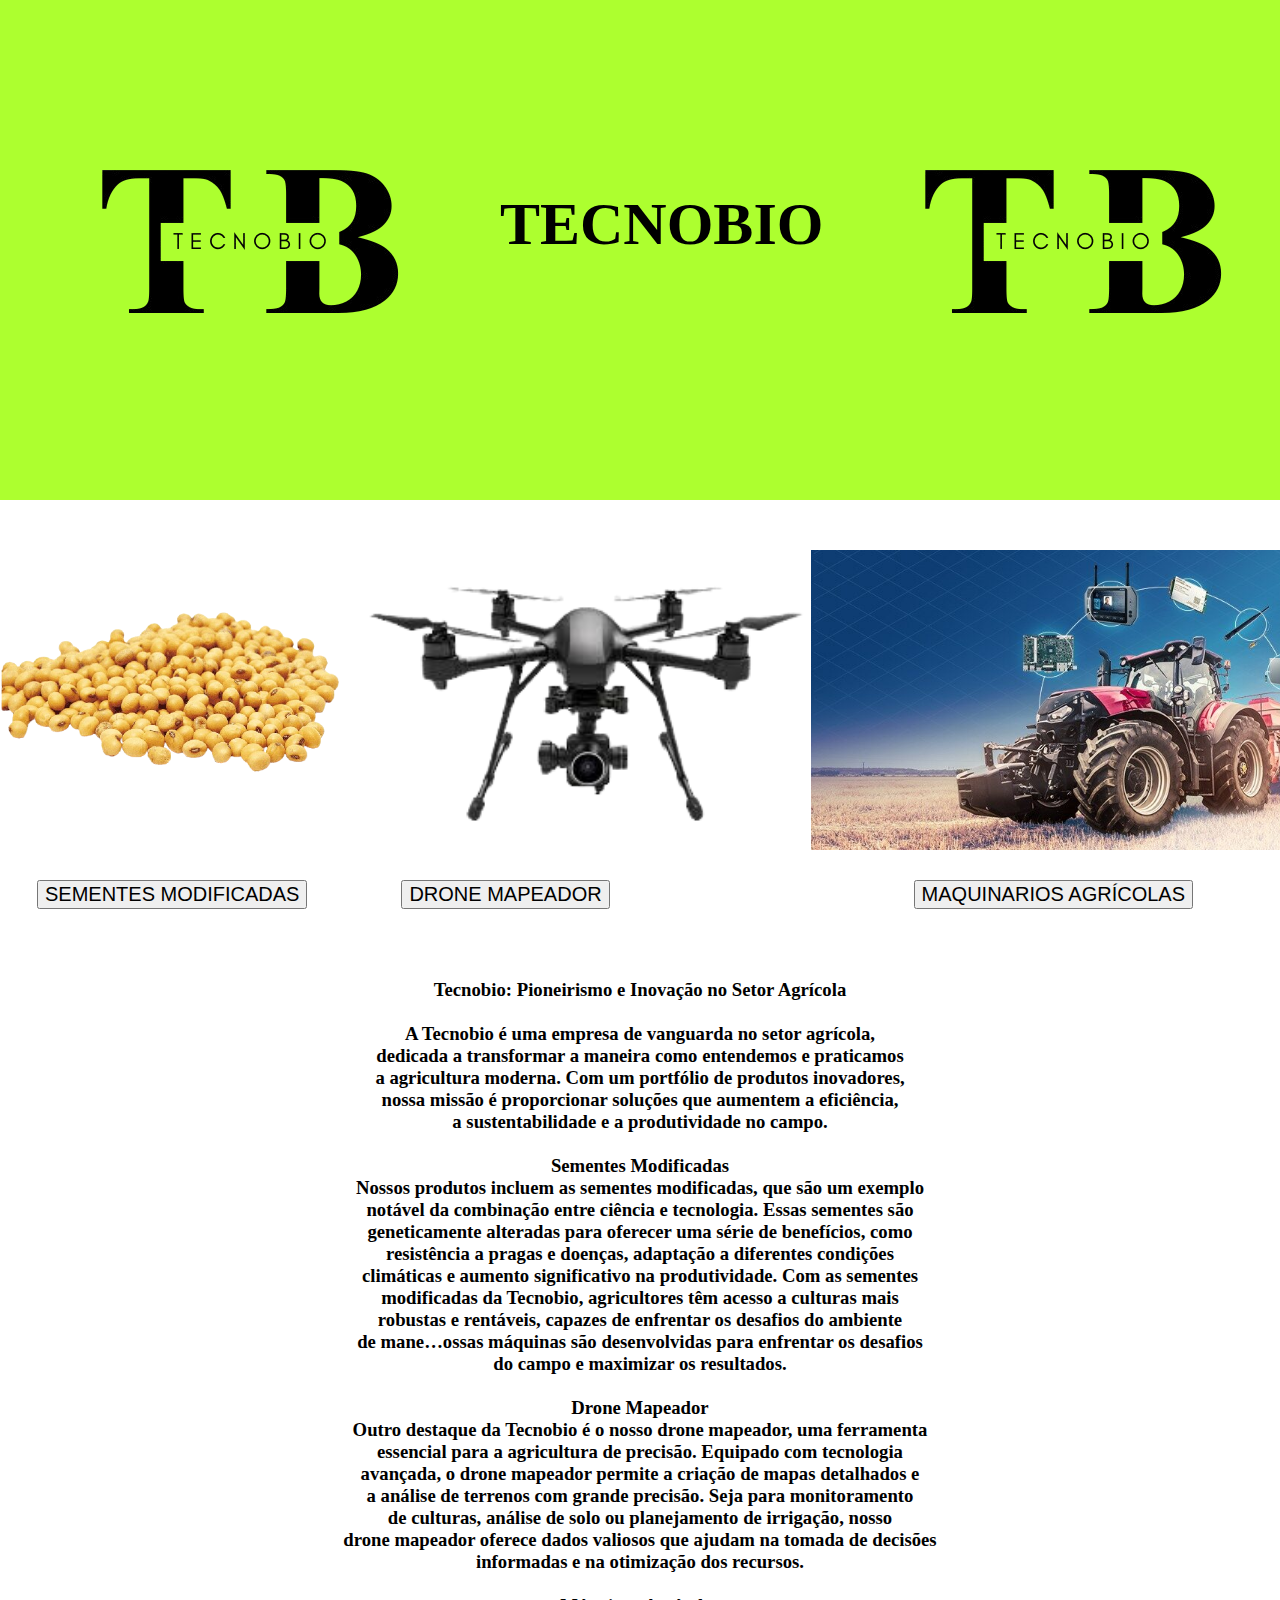
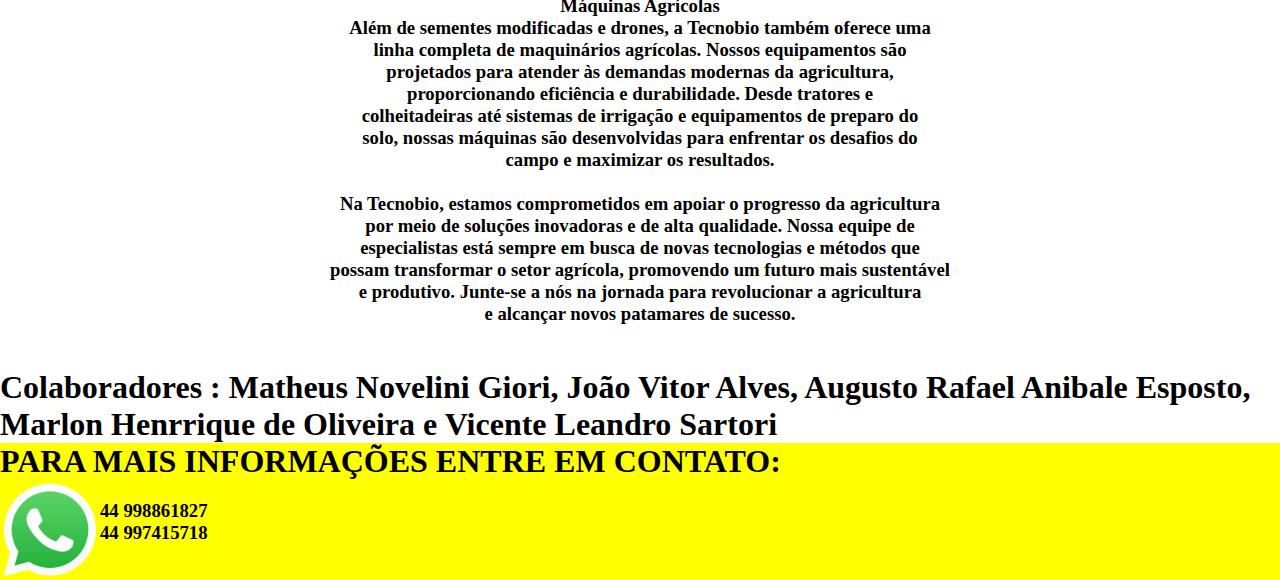
<file: index.html>
<!DOCTYPE html>
<html lang="en">
<head>
    <meta charset="UTF-8">
    <meta name="viewport" content="width=device-width, initial-scale=1.0">
    <title>Document</title>
    <link rel="stylesheet" href="style.css">
</head>
<body>

    <header class="cima" >

<img src="logo.png" alt="">


    <h1 class="title" >
TECNOBIO

    </h1>
    <img src="logo.png" alt="">


    </header>

<section class="sect1" >

<img class="soja1" src="soja.png" alt="">

<img class="drone1" src="drone.png" alt="">

<img class="maq1" src="4.jpg" alt="">

</section>

<section class="sect2" >



    <a href="augusto.html">




        <button class="sementes" >
      SEMENTES MODIFICADAS
    
        </button>
    
    
    </a>





<a href="matheus.html">




    <button class="drone" >
  DRONE MAPEADOR

    </button>


</a>






 
<a href="a.html">

    
    <button class="maqui" >
        MAQUINARIOS AGRÍCOLAS

    </button>
    
    


</a>





</section>




<section class="sect4" >


<h3 class texto >



    Tecnobio: Pioneirismo e Inovação no Setor Agrícola <br>
    <br>
    A Tecnobio é uma empresa de vanguarda no setor agrícola, <br>
    dedicada a transformar a maneira como entendemos e praticamos<br>
     a agricultura moderna. Com um portfólio de produtos inovadores,<br>
      nossa missão é proporcionar soluções que aumentem a eficiência,<br>
      a sustentabilidade e a produtividade no campo.<br>
      <br>
    Sementes Modificadas<br>
    
    Nossos produtos incluem as sementes modificadas, que são um exemplo <br>
    notável da combinação entre ciência e tecnologia. Essas sementes são <br>
    geneticamente alteradas para oferecer uma série de benefícios, como <br>
    resistência a pragas e doenças, adaptação a diferentes condições <br>
    climáticas e aumento significativo na produtividade. Com as sementes<br>
     modificadas da Tecnobio, agricultores têm acesso a culturas mais<br>
      robustas e rentáveis, capazes de enfrentar os desafios do ambiente<br>
       de mane…ossas máquinas são desenvolvidas para enfrentar os desafios<br>
        do campo e maximizar os resultados.<br>
        <br>
        Drone Mapeador<br>
        
        Outro destaque da Tecnobio é o nosso drone mapeador, uma ferramenta <br>
        essencial para a agricultura de precisão. Equipado com tecnologia <br>
        avançada, o drone mapeador permite a criação de mapas detalhados e <br>
        a análise de terrenos com grande precisão. Seja para monitoramento <br>
        de culturas, análise de solo ou planejamento de irrigação, nosso <br>
        drone mapeador oferece dados valiosos que ajudam na tomada de decisões<br>
         informadas e na otimização dos recursos.<br>
         <br>
        Máquinas Agrícolas<br>
        
        Além de sementes modificadas e drones, a Tecnobio também oferece uma <br>
        linha completa de maquinários agrícolas. Nossos equipamentos são <br>
        projetados para atender às demandas modernas da agricultura, <br>
        proporcionando eficiência e durabilidade. Desde tratores e <br>
        colheitadeiras até sistemas de irrigação e equipamentos de preparo do<br>
         solo, nossas máquinas são desenvolvidas para enfrentar os desafios do<br>
          campo e maximizar os resultados.<br>
        
        



    <br>
    Na Tecnobio, estamos comprometidos em apoiar o progresso da agricultura<br>
     por meio de soluções inovadoras e de alta qualidade. Nossa equipe de<br>
      especialistas está sempre em busca de novas tecnologias e métodos que<br>
       possam transformar o setor agrícola, promovendo um futuro mais sustentável<br>
        e produtivo. Junte-se a nós na jornada para revolucionar a agricultura<br>
         e alcançar novos patamares de sucesso.<br>
         <br>
    <br>


</h3>


</section>



<h1>Colaboradores : Matheus Novelini Giori, João Vitor Alves, Augusto Rafael Anibale Esposto, Marlon Henrrique de Oliveira e Vicente Leandro Sartori
</h1>




<h1 class="tt" >
PARA MAIS INFORMAÇÕES ENTRE EM CONTATO:



</h1>

<footer class="rodape" >


<img class="zap" src="ZAP.png" alt="">

<section class="aa" >



<h3>

    44 998861827
</h3>

<h3>

    44 997415718
</h3>

</section>








</footer>
    

</body>
</html>
</file>
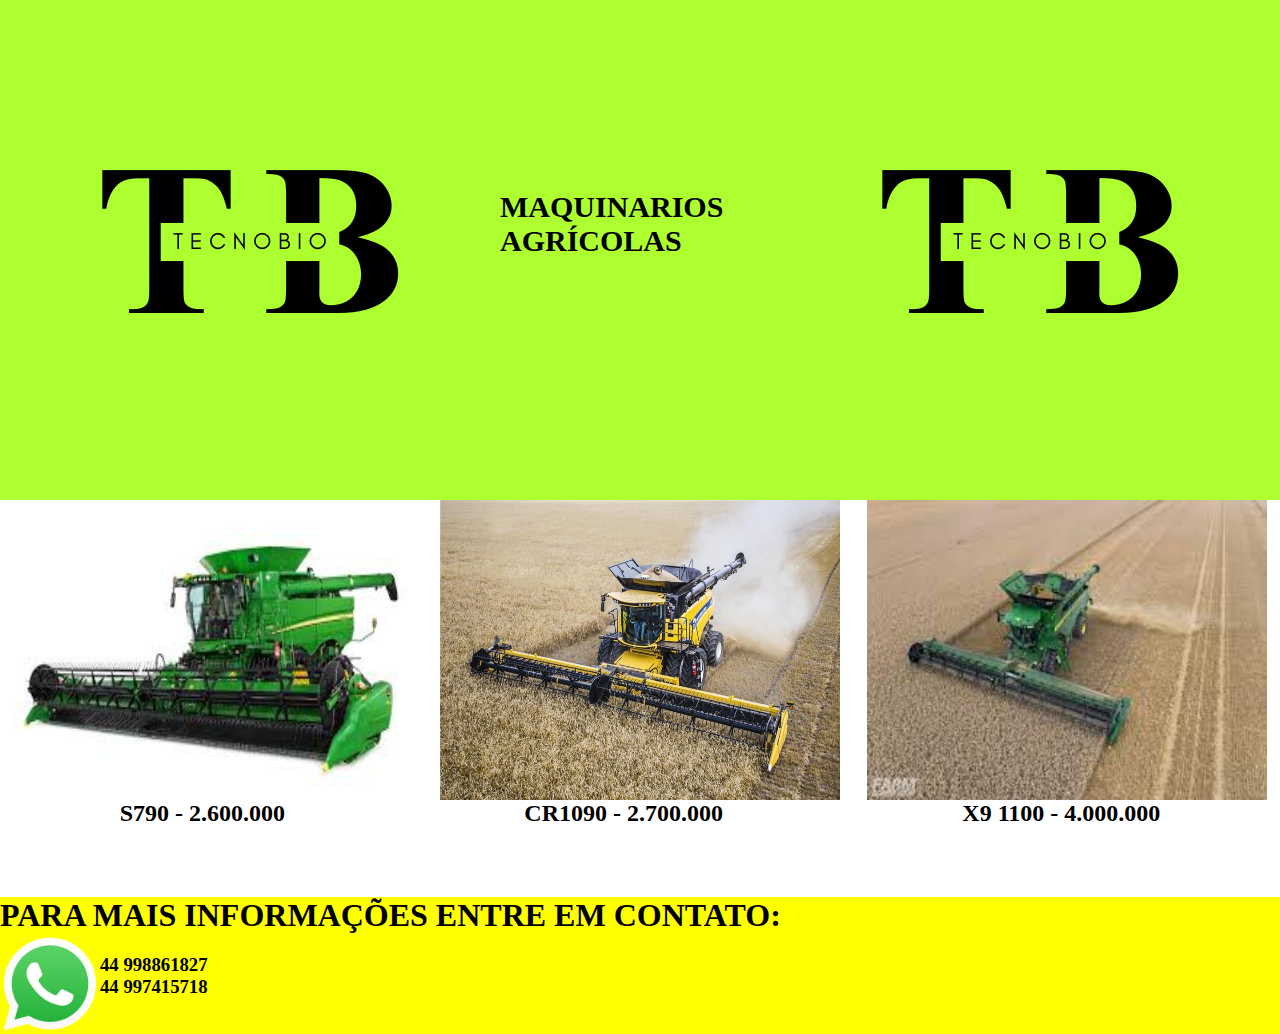
<file: a.html>
<!DOCTYPE html>
<html lang="en">
<head>
    <meta charset="UTF-8">
    <meta name="viewport" content="width=device-width, initial-scale=1.0">
    <title>Document</title>
    <link rel="stylesheet" href="a.css">
</head>
<body>
    
    <header class="cima" >

        <img src="logo.png" alt="">
        
        
            <h1 class="title" >
        MAQUINARIOS AGRÍCOLAS
        
            </h1>
            <img src="logo.png" alt="">
        
        
            </header>

        <section class="sect1" >
<img class="img2" src="1.jpeg" alt="">

  <img class="img2" src="2.jpg" alt="">

  <img class="img3" src ="3.jpeg" alt="">




        </section>


     <section class="sect2" >
     <h2>  
        S790 - 2.600.000
     </h2>
     
     <h2>
        CR1090 - 2.700.000

     </h2>

     <h2>
     X9 1100 - 4.000.000

     </h2>




     </section>








     <h1 class="tt" >
        PARA MAIS INFORMAÇÕES ENTRE EM CONTATO:
        
        
        
        </h1>

     <footer class="rodape" >


        <img class="zap" src="ZAP.png" alt="">
        
        <section class="aa" >
        
        
        
        <h3>
        
            44 998861827
        </h3>
        
        <h3>
        
            44 997415718
        </h3>
        
        </section>
        
        
        
        
        
        
        
        
        </footer>







</body>
</html>
</file>
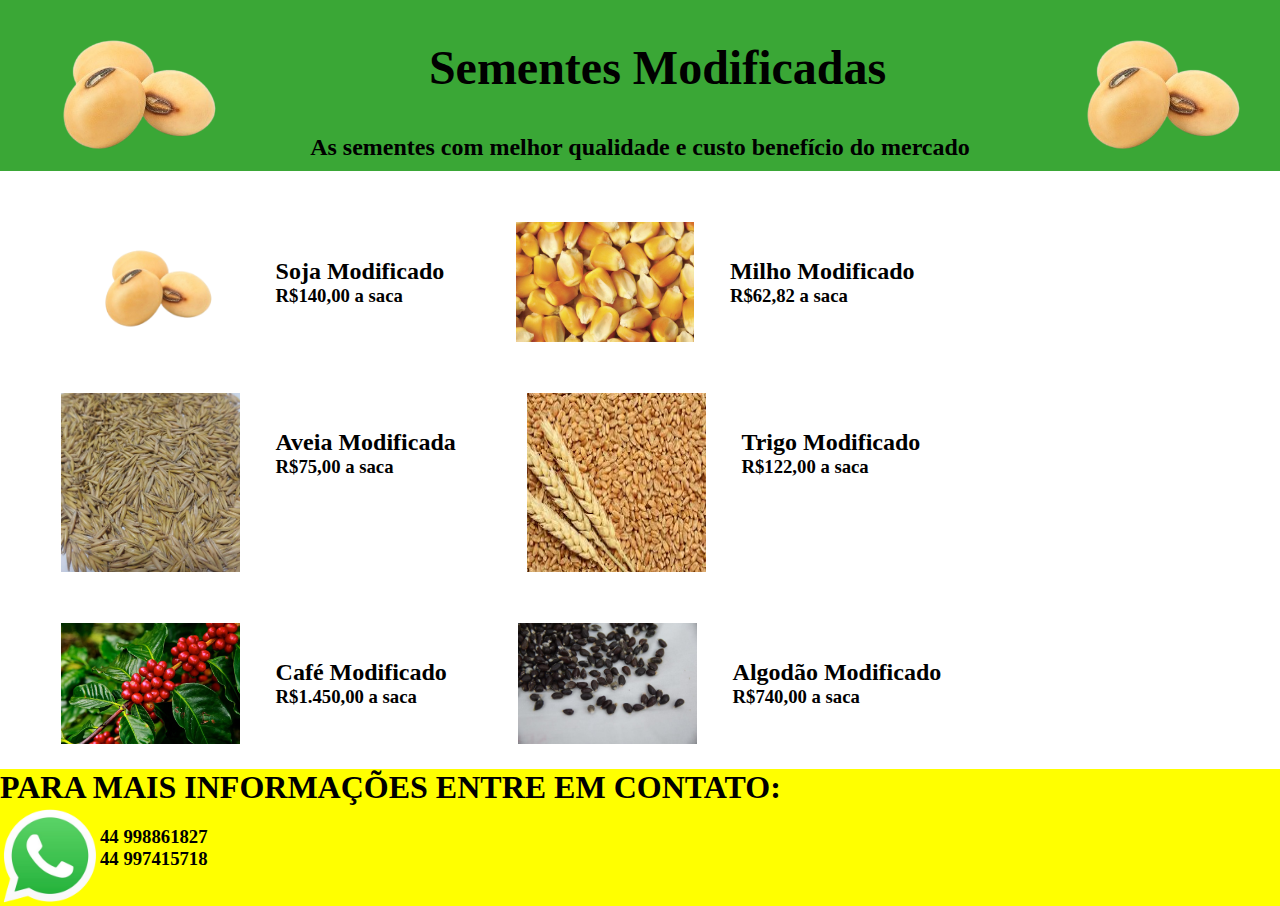
<file: augusto.html>
<!DOCTYPE html>
<html lang="en">
<head>
    <meta charset="UTF-8">
    <meta name="viewport" content="width=device-width, initial-scale=1.0">
    <title>Sementes</title>
    <link rel="stylesheet" href="augusto.css">
</head>
<body>
    <header class="cabecalho">
        <img class="soja" src="soja2.png" alt="">

        <section>
            <h1 class="titulo">Sementes Modificadas</h1>
            <h2 class="sub"> As sementes com melhor qualidade e custo benefício do mercado</h2>
        </section>
        
        <img class="soja" src="soja2.png" alt="">
    </header>
    
    <section class="separacao">       
    </section>

    <section class="linha">
        <img class="imagens" src="soja2.png" alt="">
        <ul class="lista">
            <h2>Soja Modificado</h2>
            <h3>R$140,00 a saca</h3>
            <h4></h4>
        </ul>
            
        <img class="imagens" src="milho.jpg" alt="">
        <ul class="lista">
            <h2>Milho Modificado</h2>
            <h3>R$62,82 a saca</h3>
            <h4></h4>
        </ul>
        </section>
        
        <section class="linha">
        <img class="imagens" src="aveia.jpg" alt="">
        <ul class="lista">
            <h2>Aveia Modificada</h2>
            <h3>R$75,00 a saca</h3>
            <h4></h4>
        </ul>
        
        <img class="imagens" src="trigo.jpeg" alt="">
        <ul class="lista">
            <h2>Trigo Modificado</h2>
            <h3>R$122,00 a saca</h3>
            <h4></h4>
        </section>
            
        <section class="linha">
        <img class="imagens" src="cafe.webp" alt="">
        <ul class="lista">
            <h2>Café Modificado</h2>
            <h3>R$1.450,00 a saca</h3>
            <h4></h4>
        </ul>
                
        <img class="imagens" src="algodao.jpeg" alt="">
        <ul class="lista">
            <h2>Algodão Modificado</h2>
            <h3>R$740,00 a saca</h3>
            <h4></h4>
        </ul>
        </section>


        <h1 class="tt" >
            PARA MAIS INFORMAÇÕES ENTRE EM CONTATO:
            
            
            
            </h1>
            

        <footer class="rodape" >


            <img class="zap" src="ZAP.png" alt="">
            
            <section class="aa" >
            
            
            
            <h3>
            
                44 998861827
            </h3>
            
            <h3>
            
                44 997415718
            </h3>
            
            </section>
            
            
            
            
            
            
            
            
            </footer>



</body>
</html>
</file>
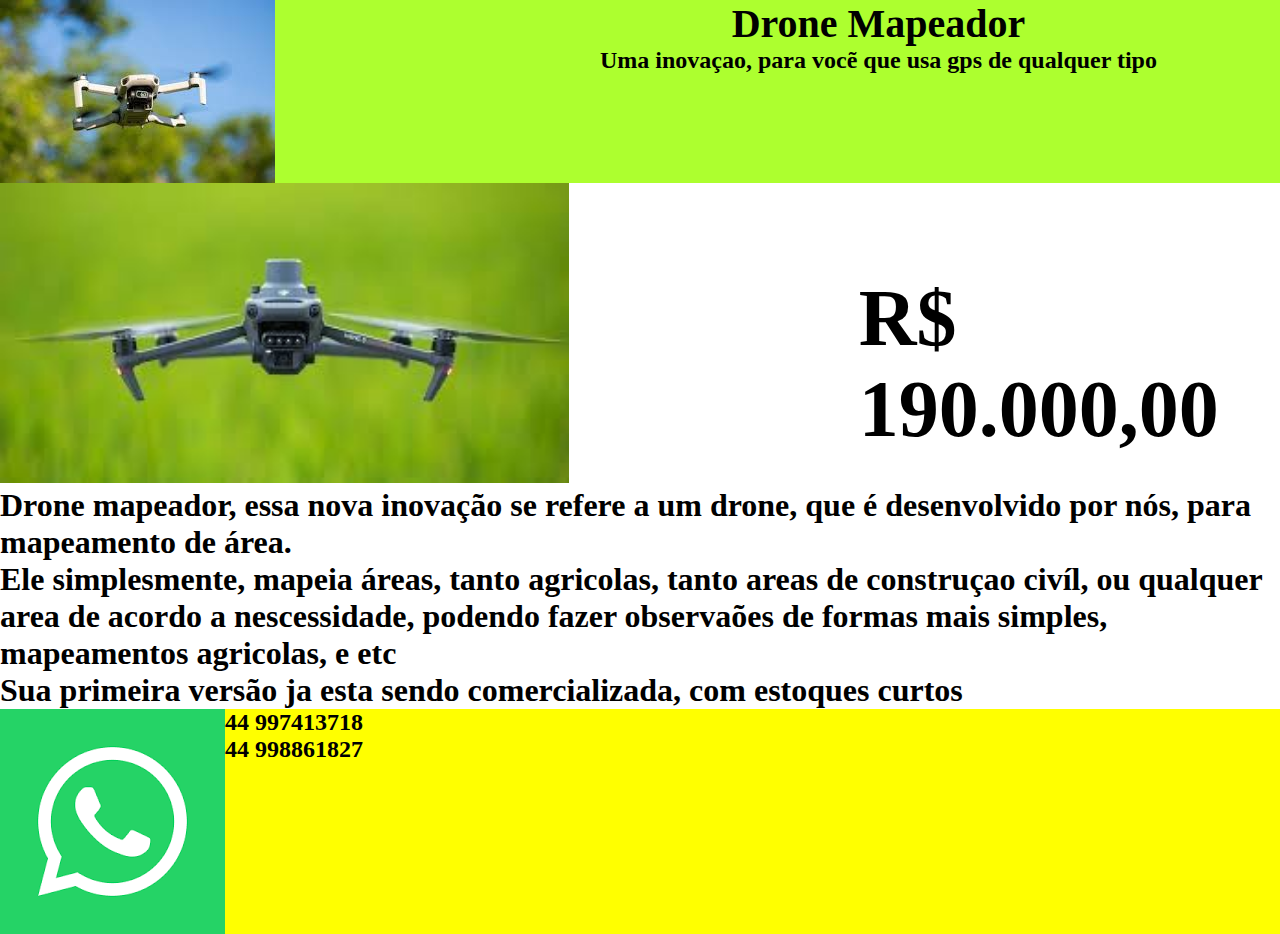
<file: matheus.html>
<!DOCTYPE html>
<html lang="en">
<head>
    <meta charset="UTF-8">
    <meta name="viewport" content="width=device-width, initial-scale=1.0">
    <title>Document</title>
    <link rel="stylesheet" href="styleNV.css">
</head>
<body>
    <header class="cb"> 
        <img class="img1" src="download.jpeg" alt="">

        <section class="tit2">
 <h1 class="tit01">Drone Mapeador</h1>
 <h2 class="tit">Uma inovaçao, para vocẽ que usa gps de qualquer tipo</h2>
</section>

 <img class="img2" src="dron.jpeg" alt="">
    </header>



    <section class="frek">

<div>

        <img class="dron" src="dr.jpeg" alt="">
</div>

<div class="dv">
        
        <h1 class="price">R$ 190.000,00</h1>

    </div>

    </section>



    <h1 class="wg">Drone mapeador, essa nova inovação se refere a um drone, que é desenvolvido por nós, para mapeamento de área.</h1>
        
        <h1 class="wg">Ele simplesmente, mapeia áreas, tanto agricolas, tanto areas de construçao civíl, ou qualquer area de acordo a nescessidade, podendo fazer observaões de formas mais simples, mapeamentos agricolas, e etc</h1>

        <h1>Sua primeira versão ja esta sendo comercializada, com estoques curtos</h1>



<footer class="bx">

<img class="zp" src="download.png" alt="">


<section class="bx2">


<h2>44 997413718</h2>

<h2>

    44 998861827
</h2>

</section>


</footer>


</body>
</html>
</file>
<file: style.css>
.cima {
display: flex;
justify-content: space-between;

background-color: greenyellow;

}

.title {
position: relative;
top: 190px;
font-size: 60px;
}


*{

    margin: 0px;
}

.soja1 {
height: 300px;


}

.sect1 {
display: flex;
justify-content: space-around;
padding-top: 50px;

}

.drone1 {
    height: 300px;
 

}


.sect2 {
    display: flex;
    justify-content: space-around;
    padding-top: 30px;
    padding-bottom: 70px;
}

.semente {
position: relative;
right: 40px;

}

.dronemap {

    position: relative;
    right: 40px;

}


.tt {

    background-color: yellow;



}



.rodape {
display: flex;
background-color: yellow;


}

.zap {
 height: 100px;


}

.aa{

    padding-top: 20px

}

.maq1 {

    height: 300px;

}

.maqui {
font-size: 20px;

}

.drone {
    font-size: 20px;
position: relative;
left: -130px;

}

.sementes {
    font-size: 20px;
    position: relative;
    left: -50px;

}

.texto {



}

.sect4 {

text-align: center;

}
</file>
<file: a.css>
.title {
    position: relative;
    top: 190px;
    font-size: 30px;
    }



    *{

        margin: 0px;
    }



    .cima {
        display: flex;
        justify-content: space-between;
        
        background-color: greenyellow;
        
        }
        

        .img1 {
     
    width: 400px;

        }

        .img2 {
width: 400px;
height: 300px;

        }
        .img3 {
            width: 400px;
height: 300px;
        }

        .sect1 {
  justify-content: space-around;
display: flex;
        }
        

        .sect2 {
            justify-content: space-around;
            display: flex;
            padding-bottom: 70px ;

        }

        .rodape {
            display: flex;
            background-color: yellow;
          
            
            }
            
            .zap {
             height: 100px;
            
            }
            .tt {

                background-color: yellow;
            
            
            
            }
            .aa{
        
                padding-top: 20px
            
            }
</file>
<file: augusto.css>
* {
    margin: 0px;
}

.cabecalho{background-color: rgb(58, 167, 54);
display: flex;
justify-content: space-between;
}

.titulo{padding: 6%;
 font-size: 300%;
 margin-left: 12%;
}

.sub{padding: 0%;}

.soja{width: 20%;
}

.separacao{
    background-color: rgb(255, 255, 255);
    padding: 1%;
}

.imagens{
    width: 15%;
    margin-left: 3%;
}

.linha{
    display: flex;
    margin-right: 3%;
    color: rgb(0, 0, 0);
    padding: 2%;
}

.lista{
    padding: 3%;
}

.rodape {
    display: flex;
    background-color: yellow;
    
    
    }
    
    .zap {
     height: 100px;
    
    
    }
    .tt {

        background-color: yellow;
    
    
    
    }
    .aa{

        padding-top: 20px
    
    }
</file>
<file: styleNV.css>
.cb {
    background-color: greenyellow;
    display: flex;
}

.tit{
    text-align: center;
    color: black;
}

.img1 {
    justify-content: flex-start;
}

.img2 { 
position: relative;
left: 653px;
}

.tit2 {
   position: relative;
   left: 325px;
}

.tit01{
    text-align: center;
    color: black;
    font-size: 40px;
}

.dron{
    height: 300px;
}

.frek{
    display: flex;
}

.dv{
   padding-left: 10px;

}

*{margin: 0%;}

.price{
    font-size: 80px;
    padding-left: 280px;
    padding-top: 90px;
}

.bx{
    background-color: yellow;
    display: flex;
}
</file>
